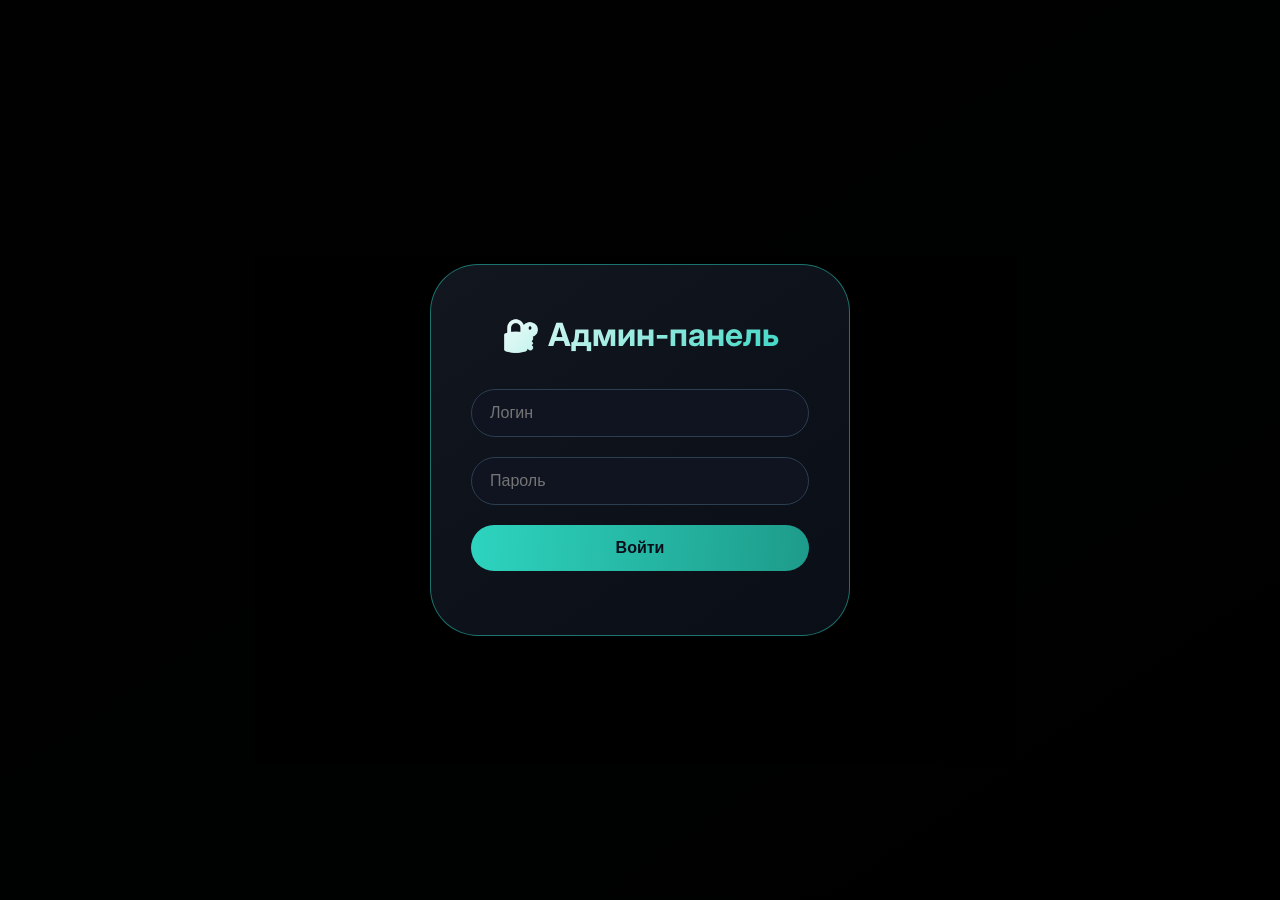
<file: admin.html>
<!DOCTYPE html>
<html lang="ru">
<head>
    <meta charset="UTF-8">
    <meta name="viewport" content="width=device-width, initial-scale=1.0">
    <title>SkinSynth | Админ-панель</title>
    <link href="https://fonts.googleapis.com/css2?family=Inter:opsz,wght@14..32,300;400;500;600;700;800&display=swap" rel="stylesheet">
    <style>
        * {
            margin: 0;
            padding: 0;
            box-sizing: border-box;
        }
        body {
            background: linear-gradient(145deg, #0c0f15 0%, #06080c 100%);
            font-family: 'Inter', sans-serif;
            color: #eef2ff;
            line-height: 1.4;
            min-height: 100vh;
        }
        .login-overlay {
            position: fixed;
            top: 0;
            left: 0;
            width: 100%;
            height: 100%;
            background: rgba(0, 0, 0, 0.95);
            display: flex;
            align-items: center;
            justify-content: center;
            z-index: 2000;
        }
        .login-container {
            background: linear-gradient(145deg, #11161f, #0a0e16);
            border-radius: 48px;
            padding: 48px 40px;
            width: 90%;
            max-width: 420px;
            border: 1px solid rgba(45, 212, 191, 0.5);
        }
        .login-container h2 {
            font-size: 2rem;
            background: linear-gradient(135deg, #fff, #2dd4bf);
            -webkit-background-clip: text;
            background-clip: text;
            color: transparent;
            margin-bottom: 32px;
            text-align: center;
        }
        .login-container input {
            width: 100%;
            background: #0f1420;
            border: 1px solid #2c3e50;
            padding: 14px 18px;
            border-radius: 28px;
            color: white;
            font-size: 1rem;
            margin-bottom: 20px;
            outline: none;
        }
        .login-container input:focus {
            border-color: #2dd4bf;
        }
        .login-container button {
            width: 100%;
            background: linear-gradient(95deg, #2dd4bf, #1e9b8a);
            border: none;
            padding: 14px;
            border-radius: 40px;
            font-weight: bold;
            color: #0a0f1a;
            cursor: pointer;
            font-size: 1rem;
        }
        .error-msg {
            color: #ff6b6b;
            text-align: center;
            margin-top: 16px;
        }
        .admin-wrapper {
            display: flex;
            min-height: 100vh;
        }
        .sidebar {
            width: 280px;
            background: rgba(10, 14, 23, 0.95);
            border-right: 1px solid rgba(45, 212, 191, 0.2);
            padding: 24px 0;
            position: fixed;
            left: 0;
            top: 0;
            bottom: 0;
            overflow-y: auto;
        }
        .sidebar-logo {
            font-size: 1.5rem;
            font-weight: 800;
            background: linear-gradient(135deg, #E0F2FE, #2dd4bf);
            -webkit-background-clip: text;
            background-clip: text;
            color: transparent;
            padding: 0 20px 20px 20px;
            border-bottom: 1px solid rgba(45,212,191,0.2);
            margin-bottom: 20px;
        }
        .sidebar-section {
            margin-bottom: 8px;
        }
        .sidebar-section-title {
            padding: 12px 20px;
            font-weight: 700;
            color: rgba(125, 211, 252, 0.7);
            cursor: pointer;
        }
        .sidebar-section-title:hover {
            background: rgba(45,212,191,0.1);
        }
        .sidebar-submenu {
            padding-left: 20px;
            display: block;
        }
        .sidebar-subitem {
            padding: 10px 20px 10px 40px;
            cursor: pointer;
            color: #b9c7d9;
            font-size: 0.9rem;
            border-radius: 12px;
        }
        .sidebar-subitem:hover {
            background: rgba(45,212,191,0.15);
            color: #2dd4bf;
        }
        .sidebar-subitem.active {
            background: rgba(45,212,191,0.2);
            color: #2dd4bf;
        }
        .main-content {
            flex: 1;
            margin-left: 280px;
            padding: 30px 40px;
        }
        .stats-row {
            display: flex;
            gap: 24px;
            margin-bottom: 30px;
            flex-wrap: wrap;
        }
        .stat-card {
            background: rgba(18, 24, 34, 0.6);
            border-radius: 28px;
            padding: 24px;
            flex: 1;
            min-width: 200px;
            border: 1px solid rgba(45,212,191,0.2);
        }
        .stat-card h3 {
            font-size: 0.9rem;
            color: #8ea1bd;
            margin-bottom: 16px;
        }
        .stat-values {
            display: flex;
            justify-content: space-between;
            gap: 16px;
        }
        .stat-item {
            text-align: center;
        }
        .stat-item .period {
            font-size: 0.7rem;
            color: #6c7a8e;
        }
        .stat-item .amount {
            font-size: 1.5rem;
            font-weight: 700;
            color: #fee7a0;
        }
        .last-transaction {
            background: rgba(18, 24, 34, 0.6);
            border-radius: 28px;
            padding: 24px 32px;
            flex: 1;
            min-width: 280px;
            border: 1px solid rgba(45,212,191,0.2);
        }
        .last-transaction h4 {
            margin-bottom: 12px;
            color: #7dd3fc;
            font-size: 1.1rem;
        }
        .table-container {
            background: rgba(18, 24, 34, 0.6);
            border-radius: 28px;
            overflow-x: auto;
            padding: 20px;
        }
        table {
            width: 100%;
            border-collapse: collapse;
        }
        th, td {
            padding: 14px 12px;
            text-align: left;
            border-bottom: 1px solid rgba(45,212,191,0.15);
        }
        th {
            color: #7dd3fc;
            font-weight: 600;
        }
        .user-row, .promo-row, .item-row {
            cursor: pointer;
        }
        .user-row:hover, .promo-row:hover, .item-row:hover {
            background: rgba(45,212,191,0.1);
        }
        .btn-primary {
            background: linear-gradient(95deg, #2dd4bf, #1e9b8a);
            border: none;
            padding: 10px 24px;
            border-radius: 40px;
            font-weight: bold;
            color: #0a0f1a;
            cursor: pointer;
        }
        .btn-secondary {
            background: rgba(45,212,191,0.2);
            border: 1px solid #2dd4bf;
            padding: 8px 20px;
            border-radius: 40px;
            color: #2dd4bf;
            cursor: pointer;
        }
        .btn-danger {
            background: rgba(255,80,80,0.2);
            border: 1px solid #ff5050;
            padding: 6px 16px;
            border-radius: 40px;
            color: #ff8888;
            cursor: pointer;
            margin-left: 10px;
        }
        .header-actions {
            display: flex;
            justify-content: flex-end;
            margin-bottom: 24px;
            gap: 12px;
        }
        .modal-overlay {
            position: fixed;
            top: 0;
            left: 0;
            width: 100%;
            height: 100%;
            background: rgba(0, 0, 0, 0.85);
            backdrop-filter: blur(14px);
            display: flex;
            align-items: center;
            justify-content: center;
            z-index: 1100;
            visibility: hidden;
            opacity: 0;
            transition: 0.2s;
        }
        .modal-overlay.active {
            visibility: visible;
            opacity: 1;
        }
        .modal-container {
            background: linear-gradient(145deg, #11161f, #0a0e16);
            border-radius: 36px;
            max-width: 600px;
            width: 90%;
            max-height: 85vh;
            overflow-y: auto;
            padding: 28px 32px;
            border: 1px solid rgba(45,212,191,0.5);
        }
        .modal-container h3 {
            margin-bottom: 24px;
            color: #2dd4bf;
        }
        .modal-container input, .modal-container select, .modal-container textarea {
            width: 100%;
            background: #0f1420;
            border: 1px solid #2c3e50;
            padding: 12px 16px;
            border-radius: 24px;
            color: white;
            margin-bottom: 16px;
        }
        .modal-buttons {
            display: flex;
            gap: 12px;
            justify-content: flex-end;
            margin-top: 20px;
        }
        .user-stats-grid {
            display: grid;
            grid-template-columns: repeat(2, 1fr);
            gap: 16px;
            margin-bottom: 24px;
        }
        .user-stat-card {
            background: rgba(0,0,0,0.3);
            padding: 16px;
            border-radius: 20px;
        }
        .history-list {
            max-height: 300px;
            overflow-y: auto;
        }
        .history-item {
            padding: 8px 0;
            border-bottom: 1px solid rgba(45,212,191,0.1);
        }
        .case-item, .category-item, .item-card {
            background: rgba(0,0,0,0.2);
            padding: 12px 16px;
            border-radius: 16px;
            margin-bottom: 8px;
            cursor: pointer;
            display: flex;
            justify-content: space-between;
            align-items: center;
        }
        .case-item:hover, .category-item:hover, .item-card:hover {
            background: rgba(45,212,191,0.1);
        }
        .delete-cat-btn, .delete-item-btn {
            background: rgba(255,80,80,0.2);
            border: 1px solid #ff5050;
            padding: 4px 12px;
            border-radius: 20px;
            color: #ff8888;
            cursor: pointer;
            font-size: 0.75rem;
        }
        .items-list {
            margin-top: 16px;
        }
        .rarity-badge {
            display: inline-block;
            padding: 2px 8px;
            border-radius: 12px;
            font-size: 0.7rem;
            font-weight: 600;
        }
        .rarity-consumer { background: #4b69ff; color: white; }
        .rarity-industrial { background: #5e98d9; color: white; }
        .rarity-mil-spec { background: #4b69ff; color: white; }
        .rarity-restricted { background: #8847ff; color: white; }
        .rarity-classified { background: #d32ce6; color: white; }
        .rarity-covert { background: #eb4b4b; color: white; }
        .rarity-contraband { background: #ffd700; color: #0a0f1a; }
        .item-preview-img {
            width: 60px;
            height: 60px;
            object-fit: contain;
            border-radius: 12px;
            background: rgba(0,0,0,0.3);
        }
        .item-info {
            display: flex;
            align-items: center;
            gap: 15px;
            flex: 1;
        }
        .parse-loading {
            color: #2dd4bf;
            font-size: 0.8rem;
            margin-top: -10px;
            margin-bottom: 10px;
        }
    </style>
</head>
<body>

<div id="loginOverlay" class="login-overlay">
    <div class="login-container">
        <h2>🔐 Админ-панель</h2>
        <input type="text" id="loginInput" placeholder="Логин" autocomplete="off">
        <input type="password" id="passwordInput" placeholder="Пароль">
        <button id="loginBtn">Войти</button>
        <div id="loginError" class="error-msg"></div>
    </div>
</div>

<div id="adminPanel" style="display: none;">
    <div class="admin-wrapper">
        <div class="sidebar">
            <div class="sidebar-logo">SkinSynth<br><span style="font-size: 0.8rem;">Admin Panel</span></div>
            <div class="sidebar-section">
                <div class="sidebar-section-title" id="statisticsBtn">📊 Статистика</div>
            </div>
            <div class="sidebar-section">
                <div class="sidebar-section-title">🎨 Интерфейс</div>
                <div class="sidebar-submenu">
                    <div class="sidebar-subitem" data-page="users">👥 Пользователи</div>
                    <div class="sidebar-subitem" data-page="bots">🤖 Боты</div>
                    <div class="sidebar-subitem" data-page="promocodes">🎫 Промокоды</div>
                    <div class="sidebar-subitem" data-page="giveaways">🎁 Розыгрыши</div>
                </div>
            </div>
            <div class="sidebar-section">
                <div class="sidebar-section-title">📦 Управление кейсами</div>
                <div class="sidebar-submenu">
                    <div class="sidebar-subitem" data-page="categories">📂 Категории</div>
                    <div class="sidebar-subitem" data-page="caseslist">🎲 Кейсы</div>
                </div>
            </div>
            <div class="sidebar-section">
                <div class="sidebar-section-title">⚙️ Система</div>
                <div class="sidebar-submenu">
                    <div class="sidebar-subitem" data-page="items">🎯 Предметы</div>
                </div>
            </div>
        </div>
        <div class="main-content" id="mainContent"></div>
    </div>
</div>

<script>
    // Инициализация данных
    if (!localStorage.getItem('skinsynth_admin_data')) {
        const defaultData = {
            users: [
                { id: 1, name: "Player_One", steamId: "76561198000000001", tradeLink: "https://steamcommunity.com/trade/1", balance: 1250, totalDeposit: 5000, totalWithdraw: 3750, cases: ["Открыл кейс 'Револьверный' - выиграл AK-47"], upgrades: ["Апгрейд M4A4 → M4A1-S"], market: ["Продал скин за 150 монет"], crash: ["Ставка 100 монет, множитель 2.5x"], bets: ["Ставка на NAVI - 200 монет"] },
                { id: 2, name: "CS2_Pro", steamId: "76561198000000002", tradeLink: "https://steamcommunity.com/trade/2", balance: 3400, totalDeposit: 10000, totalWithdraw: 6600, cases: ["Открыл 'Золотой кейс' - выиграл нож"], upgrades: [], market: [], crash: [], bets: [] },
                { id: 3, name: "SkinCollector", steamId: "76561198000000003", tradeLink: "https://steamcommunity.com/trade/3", balance: 890, totalDeposit: 2000, totalWithdraw: 1110, cases: [], upgrades: [], market: [], crash: [], bets: [] }
            ],
            promocodes: [
                { id: 1, name: "WELCOME10", type: "balance", value: 10, uses: 145, endDate: "2026-12-31" },
                { id: 2, name: "FREEBOX", type: "case", value: "Золотой кейс", uses: 32, endDate: "2026-10-15" }
            ],
            categories: [
                { id: 1, name: "Фирменные кейсы", cases: ["Револьверный кейс", "Кейс «Спектр»", "Классический кейс"] },
                { id: 2, name: "Раритетные кейсы", cases: ["Кейс «Прорыв»", "Кейс «Гамма»"] }
            ],
            cases: [
                { id: 1, name: "Револьверный кейс", price: 29, category: "Фирменные кейсы", image: "data:image/svg+xml,%3Csvg xmlns='http://www.w3.org/2000/svg' width='100' height='100' viewBox='0 0 24 24' fill='%232dd4bf'%3E%3Crect width='24' height='24' fill='%23111'/%3E%3Ctext x='5' y='16' fill='white'%3E🎁%3C/text%3E%3C/svg%3E", items: ["AK-47 | Фронтовик", "M4A4 | Зенит", "AWP | Паучиха"] },
                { id: 2, name: "Золотой кейс", price: 659, category: "Фирменные кейсы", image: "data:image/svg+xml,%3Csvg xmlns='http://www.w3.org/2000/svg' width='100' height='100' viewBox='0 0 24 24' fill='%232dd4bf'%3E%3Crect width='24' height='24' fill='%23111'/%3E%3Ctext x='5' y='16' fill='white'%3E🎁%3C/text%3E%3C/svg%3E", items: ["Нож-бабочка", "Голубая сталь", "Рубиновый нож"] }
            ],
            items: [
                { id: 1, name: "AK-47 | Фронтовик", rarity: "classified", image: "https://community.cloudflare.steamstatic.com/economy/image/class/730/1", price: 1250, steamLink: "https://steamcommunity.com/market/listings/730/AK-47%20%7C%20Frontside%20Misty" },
                { id: 2, name: "AWP | Паучиха", rarity: "covert", image: "https://community.cloudflare.steamstatic.com/economy/image/class/730/2", price: 4200, steamLink: "https://steamcommunity.com/market/listings/730/AWP%20%7C%20Gungnir" }
            ],
            stats: {
                totalDeposit: { today: 12500, week: 87400, month: 342000 },
                totalWithdraw: { today: 8300, week: 62100, month: 256000 },
                lastDeposit: { user: "Player_One", amount: 500, date: "2026-06-07 14:23" },
                lastWithdraw: { user: "CS2_Pro", amount: 1200, date: "2026-06-06 19:45" }
            }
        };
        localStorage.setItem('skinsynth_admin_data', JSON.stringify(defaultData));
        localStorage.setItem('skinsynth_data', JSON.stringify(defaultData));
    }

    function loadData() {
        return JSON.parse(localStorage.getItem('skinsynth_admin_data'));
    }

    function saveData(data) {
        localStorage.setItem('skinsynth_admin_data', JSON.stringify(data));
        localStorage.setItem('skinsynth_data', JSON.stringify(data));
    }

    let siteData = loadData();
    let selectedUser = null;

    const loginOverlay = document.getElementById('loginOverlay');
    const adminPanel = document.getElementById('adminPanel');
    const loginBtn = document.getElementById('loginBtn');
    const loginInput = document.getElementById('loginInput');
    const passwordInput = document.getElementById('passwordInput');
    const loginError = document.getElementById('loginError');

    function doLogin() {
        const login = loginInput.value.trim();
        const password = passwordInput.value;
        if (login === "Kiriel" && password === "sxz9(K*8df_Violetta1LOVE") {
            loginOverlay.style.display = 'none';
            adminPanel.style.display = 'block';
            loadPage('statistics');
        } else {
            loginError.textContent = 'Неверный логин или пароль';
        }
    }

    loginBtn.onclick = doLogin;
    passwordInput.onkeypress = function(e) {
        if (e.key === 'Enter') doLogin();
    };

    function loadPage(page) {
        const content = document.getElementById('mainContent');
        if (page === 'statistics') renderStatistics(content);
        else if (page === 'users') renderUsers(content);
        else if (page === 'bots') content.innerHTML = `<div class="table-container"><h3>🤖 Боты</h3><p style="padding:40px;text-align:center;">Раздел в разработке</p></div>`;
        else if (page === 'promocodes') renderPromocodes(content);
        else if (page === 'giveaways') content.innerHTML = `<div class="table-container"><h3>🎁 Розыгрыши</h3><p style="padding:40px;text-align:center;">Раздел в разработке</p></div>`;
        else if (page === 'categories') renderCategories(content);
        else if (page === 'caseslist') renderCasesList(content);
        else if (page === 'items') renderItems(content);
    }

    function renderStatistics(container) {
        const s = siteData.stats;
        container.innerHTML = `
            <div class="stats-row">
                <div class="stat-card"><h3>💰 Пополнений на</h3><div class="stat-values"><div class="stat-item"><span class="period">Сегодня</span><div class="amount">${s.totalDeposit.today}₽</div></div><div class="stat-item"><span class="period">Неделя</span><div class="amount">${s.totalDeposit.week}₽</div></div><div class="stat-item"><span class="period">Месяц</span><div class="amount">${s.totalDeposit.month}₽</div></div></div></div>
                <div class="stat-card"><h3>💸 Выводов на</h3><div class="stat-values"><div class="stat-item"><span class="period">Сегодня</span><div class="amount">${s.totalWithdraw.today}₽</div></div><div class="stat-item"><span class="period">Неделя</span><div class="amount">${s.totalWithdraw.week}₽</div></div><div class="stat-item"><span class="period">Месяц</span><div class="amount">${s.totalWithdraw.month}₽</div></div></div></div>
            </div>
            <div class="stats-row">
                <div class="last-transaction"><h4>📥 Последнее пополнение</h4><p>${s.lastDeposit.user} — ${s.lastDeposit.amount}₽ (${s.lastDeposit.date})</p></div>
                <div class="last-transaction"><h4>📤 Последний вывод</h4><p>${s.lastWithdraw.user} — ${s.lastWithdraw.amount}₽ (${s.lastWithdraw.date})</p></div>
            </div>
        `;
    }

    function renderUsers(container) {
        let html = `<div class="header-actions"><h3>👥 Все пользователи</h3></div><div class="table-container"><table><thead><tr><th>ID</th><th>Имя</th><th>Steam ID</th><th>Баланс</th><th>Всего пополнено</th><th>Всего выведено</th></tr></thead><tbody>`;
        siteData.users.forEach(user => {
            html += `<tr class="user-row" data-user-id="${user.id}"><td>${user.id}</td><td>${user.name}</td><td>${user.steamId}</td><td>${user.balance}₽</td><td>${user.totalDeposit}₽</td><td>${user.totalWithdraw}₽</td></tr>`;
        });
        html += `</tbody>}</div>`;
        container.innerHTML = html;
        document.querySelectorAll('.user-row').forEach(row => {
            row.onclick = () => {
                const userId = parseInt(row.dataset.userId);
                selectedUser = siteData.users.find(u => u.id === userId);
                if (selectedUser) renderUserDetail(container);
            };
        });
    }

    function renderUserDetail(container) {
        container.innerHTML = `
            <div style="display:flex; justify-content:space-between; align-items:center; margin-bottom:24px;">
                <h2>👤 ${selectedUser.name}</h2>
                <button class="btn-secondary" id="backToUsersBtn">← Назад</button>
            </div>
            <div class="user-stats-grid">
                <div class="user-stat-card"><strong>💰 Баланс:</strong> ${selectedUser.balance}₽<br><input type="number" id="newBalance" value="${selectedUser.balance}" style="margin-top:8px; width:120px;"><button id="updateBalanceBtn" class="btn-primary" style="margin-top:8px; padding:6px 16px;">Изменить</button></div>
                <div class="user-stat-card"><strong>📈 Пополнено:</strong> ${selectedUser.totalDeposit}₽</div>
                <div class="user-stat-card"><strong>📉 Выведено:</strong> ${selectedUser.totalWithdraw}₽</div>
                <div class="user-stat-card"><strong>🔗 Steam профиль:</strong> <a href="${selectedUser.steamId}" target="_blank" style="color:#2dd4bf;">Открыть</a></div>
                <div class="user-stat-card"><strong>🔄 Ссылка на обмен:</strong> <a href="${selectedUser.tradeLink}" target="_blank" style="color:#2dd4bf;">Открыть</a></div>
            </div>
            <div class="table-container"><h4>🎲 История открытий кейсов</h4><div class="history-list">${selectedUser.cases.map(c => `<div class="history-item">📦 ${c}</div>`).join('') || '<p>Нет данных</p>'}</div></div>
            <div class="table-container" style="margin-top:20px;"><h4>⚡ История апгрейдов</h4><div class="history-list">${selectedUser.upgrades.map(u => `<div class="history-item">🔧 ${u}</div>`).join('') || '<p>Нет данных</p>'}</div></div>
            <div class="table-container" style="margin-top:20px;"><h4>🛒 История маркета</h4><div class="history-list">${selectedUser.market.map(m => `<div class="history-item">${m}</div>`).join('') || '<p>Нет данных</p>'}</div></div>
            <div class="table-container" style="margin-top:20px;"><h4>💥 История краша</h4><div class="history-list">${selectedUser.crash.map(c => `<div class="history-item">📈 ${c}</div>`).join('') || '<p>Нет данных</p>'}</div></div>
            <div class="table-container" style="margin-top:20px;"><h4>🏆 История ставок</h4><div class="history-list">${selectedUser.bets.map(b => `<div class="history-item">${b}</div>`).join('') || '<p>Нет данных</p>'}</div></div>
        `;
        document.getElementById('backToUsersBtn').onclick = () => renderUsers(container);
        document.getElementById('updateBalanceBtn').onclick = () => {
            const newVal = parseInt(document.getElementById('newBalance').value);
            if (!isNaN(newVal)) {
                selectedUser.balance = newVal;
                const originalUser = siteData.users.find(u => u.id === selectedUser.id);
                if (originalUser) originalUser.balance = newVal;
                saveData(siteData);
                renderUserDetail(container);
            }
        };
    }

    function renderPromocodes(container) {
        function buildTable() {
            let html = `<div class="header-actions"><button class="btn-primary" id="createPromoBtn">+ Создать промокод</button></div><div class="table-container"> <table><thead><tr><th>Название</th><th>Тип</th><th>Значение</th><th>Использований</th><th>Действует до</th><th>Действия</th></tr></thead><tbody>`;
            siteData.promocodes.forEach(p => {
                html += `<tr><td>${p.name}</td><td>${p.type === 'balance' ? 'Баланс (+%)' : 'Кейс'}</td><td>${p.type === 'balance' ? p.value + '%' : p.value}</td><td>${p.uses}</td><td>${p.endDate || 'Без срока'}</td><td><button class="btn-danger delete-promo" data-id="${p.id}">🗑 Удалить</button></td></tr>`;
            });
            html += `</tbody>}</div>`;
            container.innerHTML = html;
            document.getElementById('createPromoBtn').onclick = showCreatePromoModal;
            document.querySelectorAll('.delete-promo').forEach(btn => {
                btn.onclick = (e) => {
                    e.stopPropagation();
                    const id = parseInt(btn.dataset.id);
                    siteData.promocodes = siteData.promocodes.filter(p => p.id !== id);
                    saveData(siteData);
                    buildTable();
                };
            });
        }
        function showCreatePromoModal() {
            const modal = document.createElement('div'); modal.className = 'modal-overlay active';
            modal.innerHTML = `<div class="modal-container"><h3>➕ Создать промокод</h3><input type="text" id="promoName" placeholder="Название"><select id="promoType"><option value="balance">Баланс (+%)</option><option value="case">Кейс</option></select><input type="text" id="promoValue" placeholder="Значение"><input type="date" id="promoEndDate"><div class="modal-buttons"><button class="btn-secondary" id="cancelPromoBtn">Отмена</button><button class="btn-primary" id="savePromoBtn">Создать</button></div></div>`;
            document.body.appendChild(modal);
            document.getElementById('cancelPromoBtn').onclick = () => modal.remove();
            document.getElementById('savePromoBtn').onclick = () => {
                const name = document.getElementById('promoName').value.trim();
                const type = document.getElementById('promoType').value;
                const value = document.getElementById('promoValue').value.trim();
                const endDate = document.getElementById('promoEndDate').value;
                if (!name || !value) return;
                siteData.promocodes.push({ id: Date.now(), name, type, value: type === 'balance' ? parseInt(value) : value, uses: 0, endDate: endDate || null });
                saveData(siteData);
                modal.remove();
                buildTable();
            };
        }
        buildTable();
    }

    function renderCategories(container) {
        function buildCategories() {
            let html = `<div class="header-actions"><button class="btn-primary" id="addCategoryBtn">+ Добавить категорию</button></div><div class="items-list">`;
            siteData.categories.forEach(cat => {
                html += `<div class="category-item" data-cat-id="${cat.id}"><span><strong>📁 ${cat.name}</strong> (${cat.cases.length} кейсов)</span><button class="delete-cat-btn" data-id="${cat.id}">🗑 Удалить</button></div>`;
            });
            html += `</div>`;
            container.innerHTML = html;
            document.querySelectorAll('.delete-cat-btn').forEach(btn => {
                btn.onclick = (e) => {
                    e.stopPropagation();
                    const catId = parseInt(btn.dataset.id);
                    if (confirm('Удалить категорию?')) {
                        siteData.categories = siteData.categories.filter(c => c.id !== catId);
                        saveData(siteData);
                        buildCategories();
                    }
                };
            });
            document.getElementById('addCategoryBtn').onclick = () => {
                const modal = document.createElement('div'); modal.className = 'modal-overlay active';
                modal.innerHTML = `<div class="modal-container"><h3>➕ Новая категория</h3><input type="text" id="catName" placeholder="Название"><input type="text" id="catCases" placeholder="Кейсы через запятую"><div class="modal-buttons"><button class="btn-secondary" id="cancelCatBtn">Отмена</button><button class="btn-primary" id="saveCatBtn">Создать</button></div></div>`;
                document.body.appendChild(modal);
                document.getElementById('cancelCatBtn').onclick = () => modal.remove();
                document.getElementById('saveCatBtn').onclick = () => {
                    const name = document.getElementById('catName').value.trim();
                    const casesInput = document.getElementById('catCases').value.trim();
                    if (!name) return;
                    siteData.categories.push({ id: Date.now(), name, cases: casesInput ? casesInput.split(',').map(s=>s.trim()).filter(s=>s) : [] });
                    saveData(siteData);
                    modal.remove();
                    buildCategories();
                };
            };
        }
        buildCategories();
    }

    function renderCasesList(container) {
        function buildCases() {
            let html = `<div class="header-actions"><button class="btn-primary" id="addCaseBtn">+ Добавить кейс</button></div><div class="items-list">`;
            siteData.cases.forEach(cs => {
                html += `<div class="case-item" data-case-id="${cs.id}"><span><strong>🎲 ${cs.name}</strong> — ${cs.price}₽ (${cs.category})</span></div>`;
            });
            html += `</div>`;
            container.innerHTML = html;
            document.querySelectorAll('.case-item').forEach(el => {
                el.onclick = () => {
                    const caseData = siteData.cases.find(c => c.id === parseInt(el.dataset.caseId));
                    if (caseData) editCase(caseData);
                };
            });
            document.getElementById('addCaseBtn').onclick = () => {
                const modal = document.createElement('div'); modal.className = 'modal-overlay active';
                modal.innerHTML = `<div class="modal-container"><h3>➕ Добавить кейс</h3><input type="text" id="caseName" placeholder="Название"><input type="number" id="casePrice" placeholder="Цена"><input type="text" id="caseImage" placeholder="Ссылка на изображение"><select id="caseCategory">${siteData.categories.map(c => `<option value="${c.name}">${c.name}</option>`).join('')}</select><textarea id="caseItems" rows="3" placeholder="Предметы"></textarea><div class="modal-buttons"><button class="btn-secondary" id="cancelCaseBtn">Отмена</button><button class="btn-primary" id="saveCaseBtn">Создать</button></div></div>`;
                document.body.appendChild(modal);
                document.getElementById('cancelCaseBtn').onclick = () => modal.remove();
                document.getElementById('saveCaseBtn').onclick = () => {
                    const name = document.getElementById('caseName').value.trim();
                    const price = parseInt(document.getElementById('casePrice').value);
                    const image = document.getElementById('caseImage').value.trim();
                    const category = document.getElementById('caseCategory').value;
                    const items = document.getElementById('caseItems').value.split('\n').filter(s=>s.trim());
                    if (!name || !price || !image || !category) return;
                    siteData.cases.push({ id: Date.now(), name, price, category, image, items });
                    const cat = siteData.categories.find(c => c.name === category);
                    if (cat && !cat.cases.includes(name)) cat.cases.push(name);
                    saveData(siteData);
                    modal.remove();
                    buildCases();
                };
            };
        }
        function editCase(caseData) {
            const modal = document.createElement('div'); modal.className = 'modal-overlay active';
            modal.innerHTML = `<div class="modal-container"><h3>✏️ Редактировать кейс</h3><input type="text" id="caseName" value="${caseData.name}"><input type="number" id="casePrice" value="${caseData.price}"><input type="text" id="caseImage" value="${caseData.image}"><select id="caseCategory">${siteData.categories.map(c => `<option value="${c.name}" ${c.name === caseData.category ? 'selected' : ''}>${c.name}</option>`).join('')}</select><textarea id="caseItems" rows="3">${caseData.items.join('\n')}</textarea><div class="modal-buttons"><button class="btn-secondary" id="closeCaseBtn">Отмена</button><button class="btn-primary" id="saveCaseBtn">Сохранить</button><button class="btn-danger" id="deleteCaseBtn">Удалить</button></div></div>`;
            document.body.appendChild(modal);
            document.getElementById('closeCaseBtn').onclick = () => modal.remove();
            document.getElementById('saveCaseBtn').onclick = () => {
                caseData.name = document.getElementById('caseName').value.trim();
                caseData.price = parseInt(document.getElementById('casePrice').value);
                caseData.image = document.getElementById('caseImage').value.trim();
                caseData.category = document.getElementById('caseCategory').value;
                caseData.items = document.getElementById('caseItems').value.split('\n').filter(s=>s.trim());
                saveData(siteData);
                modal.remove();
                buildCases();
            };
            document.getElementById('deleteCaseBtn').onclick = () => {
                if (confirm('Удалить кейс?')) {
                    siteData.cases = siteData.cases.filter(c => c.id !== caseData.id);
                    saveData(siteData);
                    modal.remove();
                    buildCases();
                }
            };
        }
        buildCases();
    }

    function renderItems(container) {
        function buildItems() {
            let html = `<div class="header-actions"><button class="btn-primary" id="addItemBtn">+ Добавить предмет</button></div><div class="items-list">`;
            if (siteData.items && siteData.items.length > 0) {
                siteData.items.forEach(item => {
                    const rarityClass = getRarityClass(item.rarity);
                    html += `<div class="item-card" data-item-id="${item.id}">
                        <div class="item-info">
                            <img src="${item.image}" class="item-preview-img" onerror="this.src='data:image/svg+xml,%3Csvg xmlns=\'http://www.w3.org/2000/svg\' width=\'60\' height=\'60\' viewBox=\'0 0 24 24\' fill=\'%232dd4bf\'%3E%3Crect width=\'24\' height=\'24\' fill=\'%23111\'/%3E%3Ctext x=\'5\' y=\'16\' fill=\'white\'%3E🎁%3C/text%3E%3C/svg%3E'">
                            <div>
                                <strong>${item.name}</strong><br>
                                <span class="rarity-badge ${rarityClass}">${getRarityName(item.rarity)}</span>
                                <span style="color:#fee7a0; margin-left:10px;">💰 ${item.price}₽</span>
                            </div>
                        </div>
                        <button class="delete-item-btn" data-id="${item.id}">🗑 Удалить</button>
                    </div>`;
                });
            } else {
                html += `<p style="text-align:center; padding:40px; color:#8ea1bd;">Нет добавленных предметов. Нажмите "+ Добавить предмет" чтобы начать.</p>`;
            }
            html += `</div>`;
            container.innerHTML = html;
            document.querySelectorAll('.delete-item-btn').forEach(btn => {
                btn.onclick = (e) => {
                    e.stopPropagation();
                    const id = parseInt(btn.dataset.id);
                    if (confirm('Удалить предмет?')) {
                        siteData.items = siteData.items.filter(i => i.id !== id);
                        saveData(siteData);
                        buildItems();
                    }
                };
            });
            document.getElementById('addItemBtn').onclick = showAddItemModal;
        }

        function showAddItemModal() {
            const modal = document.createElement('div'); modal.className = 'modal-overlay active';
            modal.innerHTML = `
                <div class="modal-container" style="max-width: 700px;">
                    <h3>➕ Добавить предмет из Steam</h3>
                    <input type="text" id="steamLink" placeholder="Ссылка на торговую площадку Steam">
                    <div id="parseStatus" class="parse-loading"></div>
                    <div style="border-top: 1px solid rgba(45,212,191,0.3); margin: 10px 0; padding-top: 10px;">
                        <p style="font-size:0.8rem; color:#8ea1bd;">Или заполните вручную:</p>
                    </div>
                    <input type="text" id="itemName" placeholder="Название предмета">
                    <select id="itemRarity">
                        <option value="consumer">Потребительское (Consumer)</option>
                        <option value="industrial">Армейское (Industrial)</option>
                        <option value="mil-spec">Армейское качество (Mil-Spec)</option>
                        <option value="restricted">Запрещённое (Restricted)</option>
                        <option value="classified">Засекреченное (Classified)</option>
                        <option value="covert">Тайное (Covert)</option>
                        <option value="contraband">Контрабандное (Contraband)</option>
                    </select>
                    <input type="text" id="itemImage" placeholder="Ссылка на изображение">
                    <input type="number" id="itemPrice" placeholder="Цена в монетах">
                    <div class="modal-buttons">
                        <button class="btn-secondary" id="cancelItemBtn">Отмена</button>
                        <button class="btn-primary" id="saveItemBtn">Сохранить</button>
                    </div>
                </div>
            `;
            document.body.appendChild(modal);
            const steamLinkInput = document.getElementById('steamLink');
            const parseStatus = document.getElementById('parseStatus');
            const itemNameInput = document.getElementById('itemName');
            const itemRaritySelect = document.getElementById('itemRarity');
            const itemImageInput = document.getElementById('itemImage');
            const itemPriceInput = document.getElementById('itemPrice');
            let lastParseTimeout = null;
            function parseSteamLink(link) {
                if (!link || !link.includes('steamcommunity.com/market')) {
                    parseStatus.innerHTML = '';
                    return;
                }
                parseStatus.innerHTML = '🔄 Анализ ссылки...';
                parseStatus.style.color = '#2dd4bf';
                clearTimeout(lastParseTimeout);
                lastParseTimeout = setTimeout(() => {
                    let match = link.match(/\/listings\/730\/(.+)$/);
                    let extractedName = '';
                    if (match) {
                        extractedName = decodeURIComponent(match[1].replace(/\+/g, ' '));
                        extractedName = extractedName.replace(/\|/g, '|').trim();
                        extractedName = extractedName.replace(/%20/g, ' ');
                    }
                    if (extractedName) {
                        itemNameInput.value = extractedName;
                        parseStatus.innerHTML = '✅ Предмет найден! Название подставлено автоматически.';
                        const randomPrice = Math.floor(Math.random() * 5000) + 100;
                        itemPriceInput.value = randomPrice;
                        const imageId = Math.floor(Math.random() * 1000);
                        itemImageInput.value = `https://steamcommunity-a.akamaihd.net/economy/image/${imageId}/64fx64f`;
                        const rarities = ['consumer', 'industrial', 'mil-spec', 'restricted', 'classified', 'covert'];
                        const randomRarity = rarities[Math.floor(Math.random() * rarities.length)];
                        itemRaritySelect.value = randomRarity;
                        parseStatus.innerHTML += `<br>🎨 Редкость: ${getRarityName(randomRarity)}, 💰 Цена: ${randomPrice}₽`;
                    } else {
                        parseStatus.innerHTML = '⚠️ Не удалось определить название. Введите вручную.';
                        parseStatus.style.color = '#ffaa44';
                    }
                }, 800);
            }
            steamLinkInput.oninput = () => parseSteamLink(steamLinkInput.value);
            document.getElementById('cancelItemBtn').onclick = () => modal.remove();
            document.getElementById('saveItemBtn').onclick = () => {
                const name = itemNameInput.value.trim();
                const rarity = itemRaritySelect.value;
                const image = itemImageInput.value.trim();
                const price = parseInt(itemPriceInput.value);
                if (!name || !image || isNaN(price) || price <= 0) {
                    parseStatus.innerHTML = '⚠️ Заполните все поля корректно!';
                    parseStatus.style.color = '#ff6b6b';
                    return;
                }
                if (!siteData.items) siteData.items = [];
                siteData.items.push({ id: Date.now(), name: name, rarity: rarity, image: image, price: price, steamLink: steamLinkInput.value.trim() || null });
                saveData(siteData);
                modal.remove();
                buildItems();
            };
        }
        buildItems();
    }

    function getRarityClass(rarity) {
        const classes = {
            'consumer': 'rarity-consumer', 'industrial': 'rarity-industrial', 'mil-spec': 'rarity-mil-spec',
            'restricted': 'rarity-restricted', 'classified': 'rarity-classified', 'covert': 'rarity-covert', 'contraband': 'rarity-contraband'
        };
        return classes[rarity] || 'rarity-mil-spec';
    }

    function getRarityName(rarity) {
        const names = {
            'consumer': 'Потребительское', 'industrial': 'Армейское', 'mil-spec': 'Mil-Spec',
            'restricted': 'Restricted', 'classified': 'Classified', 'covert': 'Covert', 'contraband': 'Contraband'
        };
        return names[rarity] || 'Обычное';
    }

    document.querySelectorAll('.sidebar-subitem').forEach(el => {
        el.onclick = () => {
            document.querySelectorAll('.sidebar-subitem').forEach(item => item.classList.remove('active'));
            el.classList.add('active');
            loadPage(el.getAttribute('data-page'));
        };
    });
    document.getElementById('statisticsBtn').onclick = () => {
        document.querySelectorAll('.sidebar-subitem').forEach(item => item.classList.remove('active'));
        loadPage('statistics');
    };
</script>
</body>
</html>
</file>
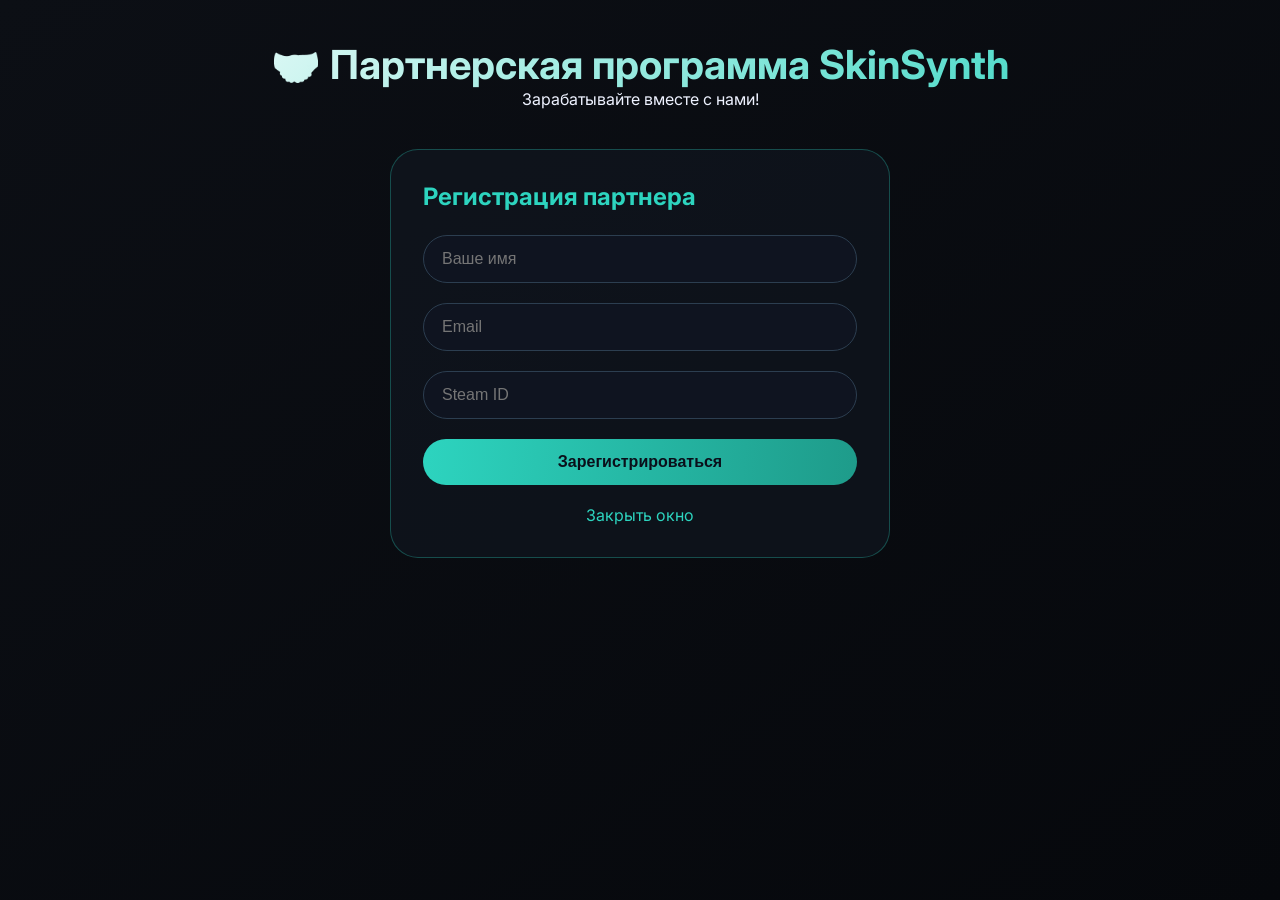
<file: partner.html>
<!DOCTYPE html>
<html lang="ru">
<head>
    <meta charset="UTF-8">
    <meta name="viewport" content="width=device-width, initial-scale=1.0">
    <title>SkinSynth | Партнерская программа</title>
    <link href="https://fonts.googleapis.com/css2?family=Inter:opsz,wght@14..32,300;400;500;600;700;800&display=swap" rel="stylesheet">
    <style>
        * { margin: 0; padding: 0; box-sizing: border-box; }
        body {
            background: linear-gradient(145deg, #0c0f15 0%, #06080c 100%);
            font-family: 'Inter', sans-serif;
            color: #eef2ff;
            min-height: 100vh;
        }
        .container {
            max-width: 1200px;
            margin: 0 auto;
            padding: 40px 24px;
        }
        .partner-header {
            text-align: center;
            margin-bottom: 40px;
        }
        .partner-header h1 {
            font-size: 2.5rem;
            background: linear-gradient(135deg, #fff, #2dd4bf);
            -webkit-background-clip: text;
            background-clip: text;
            color: transparent;
        }
        .register-form {
            background: rgba(18, 24, 34, 0.6);
            border-radius: 28px;
            padding: 32px;
            border: 1px solid rgba(45,212,191,0.3);
            max-width: 500px;
            margin: 0 auto;
        }
        .register-form h2 {
            margin-bottom: 24px;
            color: #2dd4bf;
        }
        .register-form input {
            width: 100%;
            background: #0f1420;
            border: 1px solid #2c3e50;
            padding: 14px 18px;
            border-radius: 28px;
            color: white;
            margin-bottom: 20px;
            font-size: 1rem;
        }
        .register-form input:focus {
            border-color: #2dd4bf;
            outline: none;
        }
        .register-form button {
            width: 100%;
            background: linear-gradient(95deg, #2dd4bf, #1e9b8a);
            border: none;
            padding: 14px;
            border-radius: 40px;
            font-weight: bold;
            color: #0a0f1a;
            cursor: pointer;
            font-size: 1rem;
        }
        .register-form button:hover {
            transform: scale(0.98);
        }
        .back-link {
            display: block;
            text-align: center;
            margin-top: 20px;
            color: #2dd4bf;
            cursor: pointer;
        }
    </style>
</head>
<body>
    <div class="container">
        <div class="partner-header">
            <h1>🤝 Партнерская программа SkinSynth</h1>
            <p>Зарабатывайте вместе с нами!</p>
        </div>
        <div class="register-form">
            <h2>Регистрация партнера</h2>
            <input type="text" id="partnerName" placeholder="Ваше имя">
            <input type="email" id="partnerEmail" placeholder="Email">
            <input type="text" id="partnerSteam" placeholder="Steam ID">
            <button id="registerPartnerBtn">Зарегистрироваться</button>
            <a class="back-link" onclick="window.close()">Закрыть окно</a>
        </div>
    </div>
    <script>
        document.getElementById('registerPartnerBtn').addEventListener('click', function() {
            const name = document.getElementById('partnerName').value;
            const email = document.getElementById('partnerEmail').value;
            const steam = document.getElementById('partnerSteam').value;
            if (name && email && steam) {
                alert('Заявка отправлена! Наш менеджер свяжется с вами в ближайшее время.');
                window.close();
            } else {
                alert('Пожалуйста, заполните все поля');
            }
        });
    </script>
</body>
</html>
</file>
